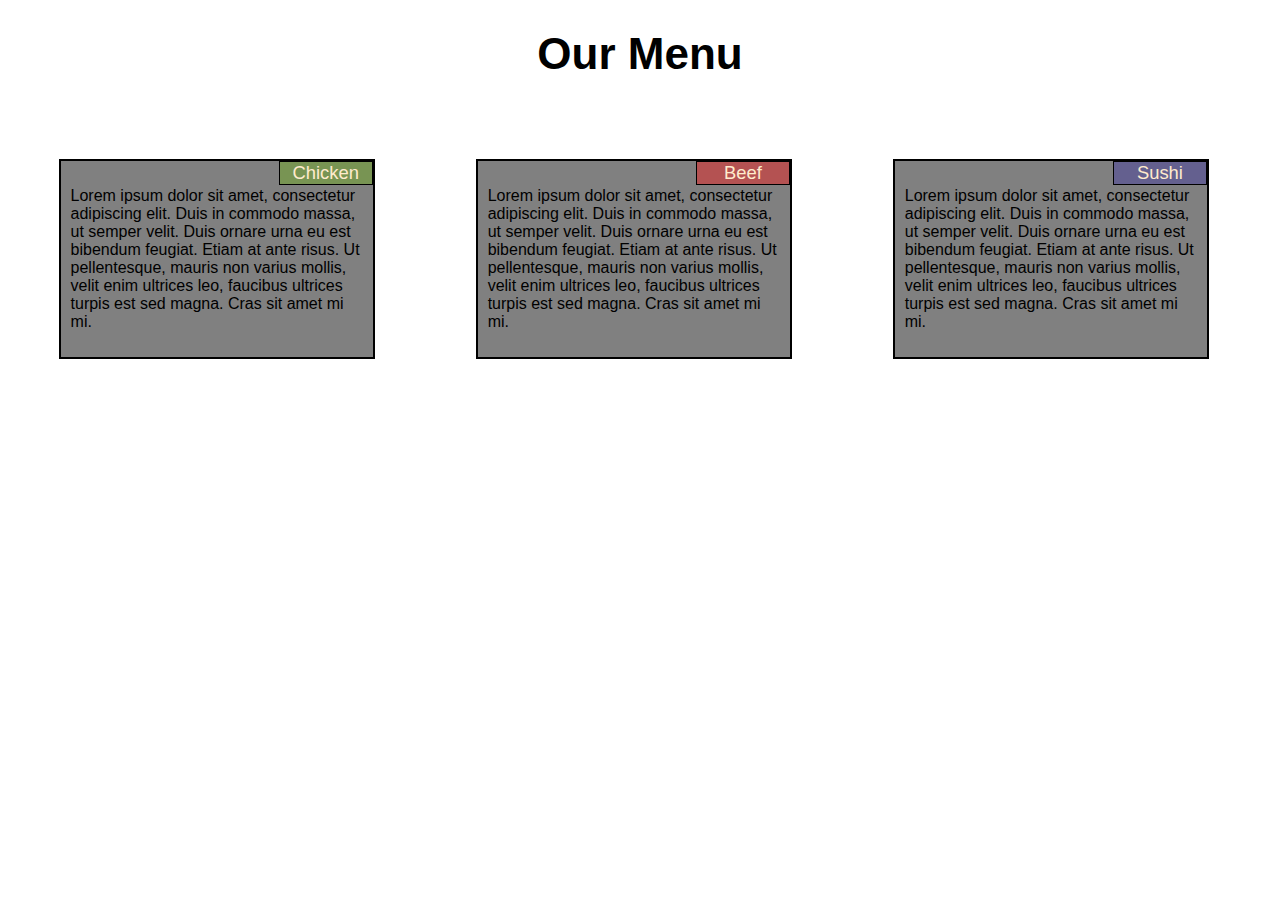
<file: module-2-solution/index.html>
<!DOCTYPE html>
<html lang="en">
<head>
    <meta charset="UTF-8">
    <meta http-equiv="X-UA-Compatible" content="IE=edge">
    <meta name="viewport" content="width=device-width, initial-scale=1.0">
    <title>Menu</title> 
    <link rel="stylesheet" href="css/styles.css">
</head>
<h1>Our Menu</h1>
<body>
    <div class="row" >
        <div class ="col-lg-1 col-md-1" id="container">
            <p id ="p1">Chicken</p>
            <p id ="p2">Lorem ipsum dolor sit amet, consectetur adipiscing elit. Duis in commodo massa, 
                ut semper velit. Duis ornare urna eu est bibendum feugiat. Etiam at ante risus. 
                Ut pellentesque, mauris non varius mollis, velit enim ultrices leo, 
                faucibus ultrices turpis est sed magna. Cras sit amet mi mi.
            </p>
        </div>
        <div class ="col-lg-1 col-md-1" id="container">
            <p id ="p3">Beef</p>
            <p id ="p2">Lorem ipsum dolor sit amet, consectetur adipiscing elit. Duis in commodo massa, 
                ut semper velit. Duis ornare urna eu est bibendum feugiat. Etiam at ante risus. 
                Ut pellentesque, mauris non varius mollis, velit enim ultrices leo, 
                faucibus ultrices turpis est sed magna. Cras sit amet mi mi.
            </p>
        </div>
        <div class ="col-lg-1 col-md-2" id="container">
            <p id ="p4">Sushi</p>
            <p id ="p2">Lorem ipsum dolor sit amet, consectetur adipiscing elit. Duis in commodo massa, 
                ut semper velit. Duis ornare urna eu est bibendum feugiat. Etiam at ante risus. 
                Ut pellentesque, mauris non varius mollis, velit enim ultrices leo, 
                faucibus ultrices turpis est sed magna. Cras sit amet mi mi.
            </p>
        </div>

    </div>
</body>
</html>
</file>
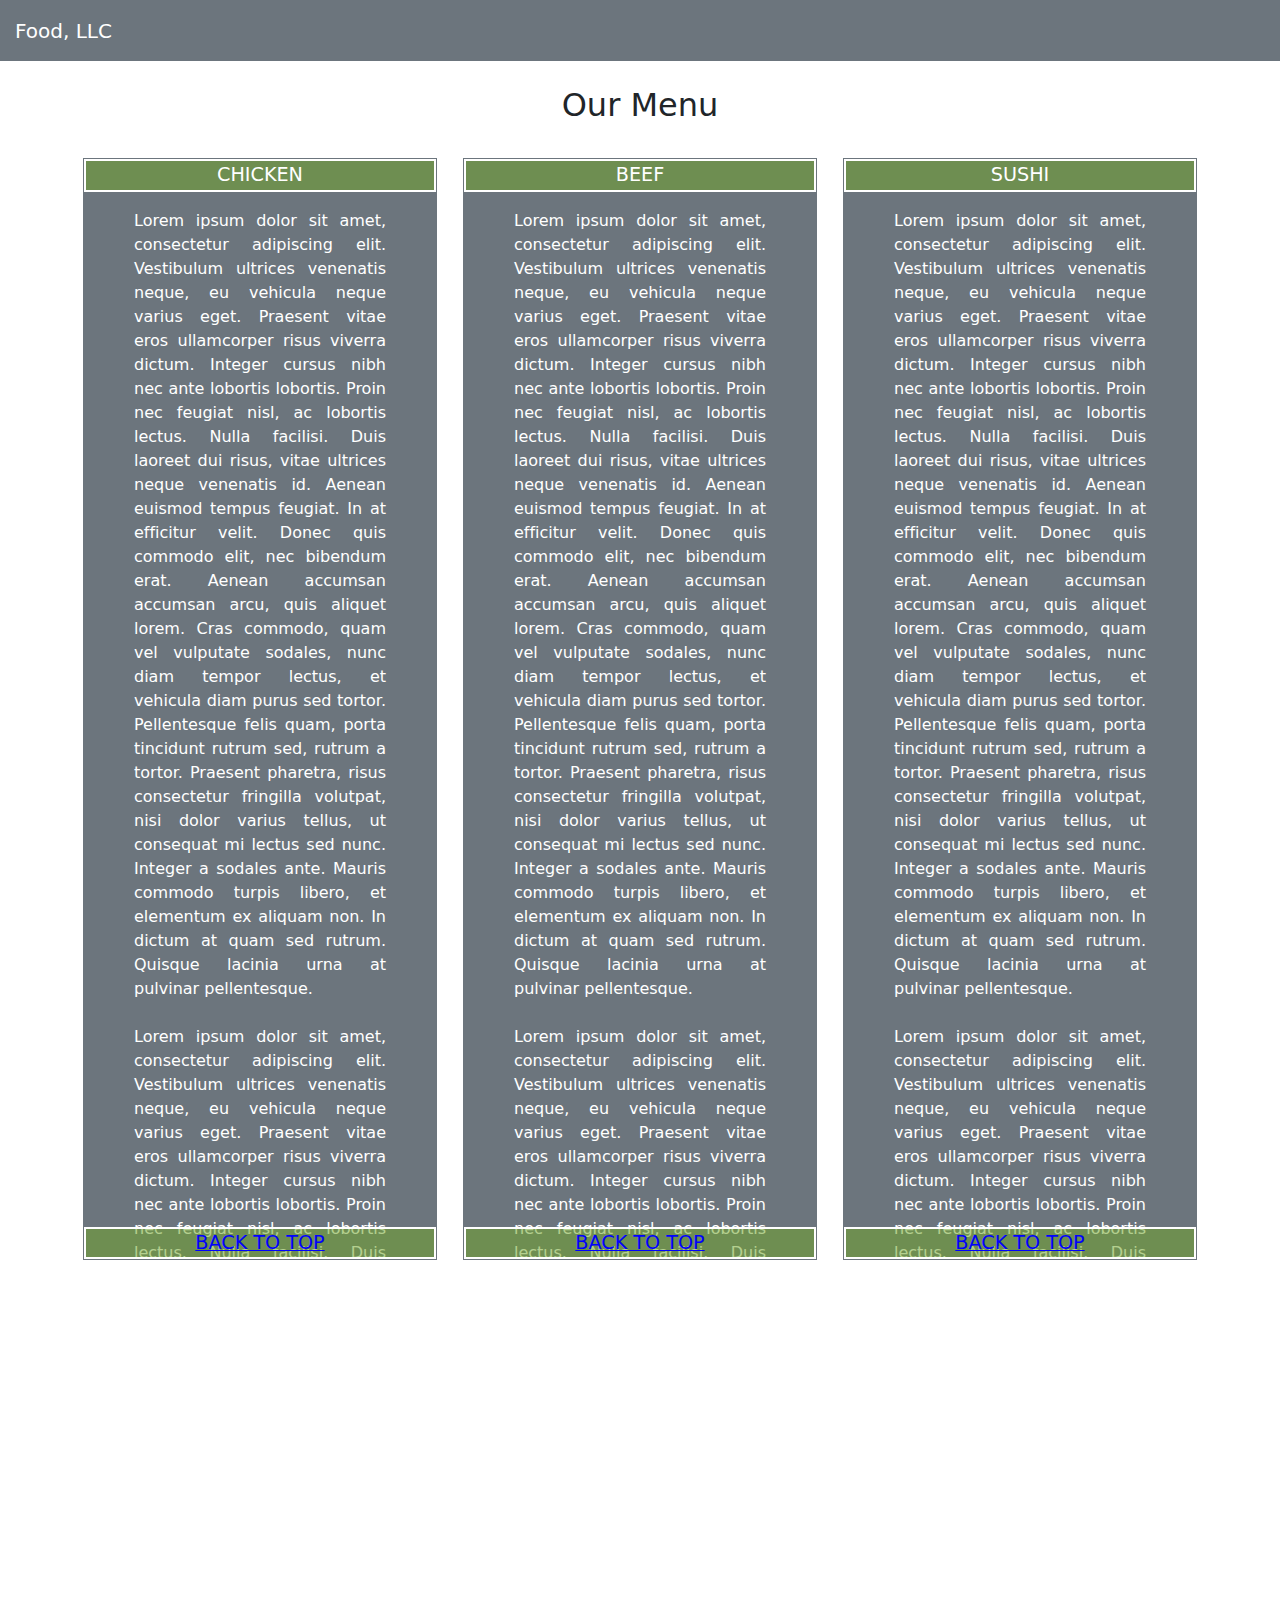
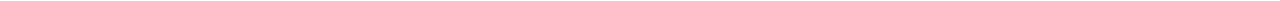
<file: module-3-solution/index.html>
<!DOCTYPE html>
<html lang="es">
<head>
    <meta charset="UTF-8">
    <meta http-equiv="X-UA-Compatible" content="IE=edge">
    <meta name="viewport" content="width=device-width, initial-scale=1.0">
    <title>Food, LLC</title>
    <link rel="stylesheet" href="css/bootstrap.min.css">
    <link rel="stylesheet" href="css/Styles.css">
</head>
<body>
    <header>
        <!--Start top bar navigation-->
        <nav class="navbar navbar-expand-sm navbar-dark bg-secondary" id="header-nav">
            <div class="container-fluid">
                <a class="navbar-brand" href="index.html">Food, LLC</a>
                <button class="navbar-toggler" type="button" data-bs-toggle="collapse" data-bs-target="#navbarNavDropdown" aria-controls="navbarNavDropdown" aria-expanded="false" aria-label="Toggle navigation">
                    <span class="navbar-toggler-icon"></span>
                </button>
                <div class="collapse navbar-collapse" id="navbarNavDropdown">
                    <ul class="navbar-nav d-sm-none">
                    <li class="nav-item">
                        <a class="nav-link text-center" aria-current="page" href="#link-chicken">Chicken</a>
                    </li>
                    <li class="nav-item">
                        <a class="nav-link text-center" href="#link-beef">Beef</a>
                    </li>
                    <li class="nav-item">
                        <a class="nav-link text-center" href="#link-sushi">Sushi</a>
                    </li>
                    </ul>
                </div>
            </div>
        </nav> <!--End top bar navigation-->
    </header>
    <!--Start main content-->
    <div id="main-content" class="container">
        <h2 id="menu-title" class="text-center">Our Menu</h2>
        <section class="row">
            <div class="col-md-4 col-sm-6 col-xs-12" id="link-chicken">
                <div id = "principal-text">
                    <p id="p1">Chicken</p>
                    <p id="p2"> 
                        Lorem ipsum dolor sit amet, consectetur adipiscing elit. 
                        Vestibulum ultrices venenatis neque, eu vehicula neque varius eget. 
                        Praesent vitae eros ullamcorper risus viverra dictum. 
                        Integer cursus nibh nec ante lobortis lobortis. 
                        Proin nec feugiat nisl, ac lobortis lectus. Nulla facilisi. 
                        Duis laoreet dui risus, vitae ultrices neque venenatis id. 
                        Aenean euismod tempus feugiat.
                        In at efficitur velit. Donec quis commodo elit, 
                        nec bibendum erat. Aenean accumsan accumsan arcu, 
                        quis aliquet lorem. Cras commodo, quam vel vulputate sodales, 
                        nunc diam tempor lectus, et vehicula diam purus sed tortor. 
                        Pellentesque felis quam, porta tincidunt rutrum sed, 
                        rutrum a tortor. Praesent pharetra, risus consectetur fringilla 
                        volutpat, nisi dolor varius tellus, ut consequat mi lectus sed nunc. 
                        Integer a sodales ante. Mauris commodo turpis libero, 
                        et elementum ex aliquam non. In dictum at quam sed rutrum. 
                        Quisque lacinia urna at pulvinar pellentesque.
                        <br>
                        <br>
                        Lorem ipsum dolor sit amet, consectetur adipiscing elit. 
                        Vestibulum ultrices venenatis neque, eu vehicula neque varius eget. 
                        Praesent vitae eros ullamcorper risus viverra dictum. 
                        Integer cursus nibh nec ante lobortis lobortis. 
                        Proin nec feugiat nisl, ac lobortis lectus. Nulla facilisi. 
                        Duis laoreet dui risus, vitae ultrices neque venenatis id. 
                        Aenean euismod tempus feugiat.
                        In at efficitur velit. Donec quis commodo elit, 
                        nec bibendum erat. Aenean accumsan accumsan arcu, 
                        quis aliquet lorem. Cras commodo, quam vel vulputate sodales, 
                        nunc diam tempor lectus, et vehicula diam purus sed tortor. 
                        Pellentesque felis quam, porta tincidunt rutrum sed, 
                        rutrum a tortor. 
                        <a id="p3" href="index.html">Back to top</a>
                    </p>
                </div>
            </div>
            <div class="col-md-4 col-sm-6 col-xs-12" id="link-beef">
                <div id = "principal-text">
                    <p id="p1">Beef</p>
                    <p id="p2"> 
                        Lorem ipsum dolor sit amet, consectetur adipiscing elit. 
                        Vestibulum ultrices venenatis neque, eu vehicula neque varius eget. 
                        Praesent vitae eros ullamcorper risus viverra dictum. 
                        Integer cursus nibh nec ante lobortis lobortis. 
                        Proin nec feugiat nisl, ac lobortis lectus. Nulla facilisi. 
                        Duis laoreet dui risus, vitae ultrices neque venenatis id. 
                        Aenean euismod tempus feugiat.
                        In at efficitur velit. Donec quis commodo elit, 
                        nec bibendum erat. Aenean accumsan accumsan arcu, 
                        quis aliquet lorem. Cras commodo, quam vel vulputate sodales, 
                        nunc diam tempor lectus, et vehicula diam purus sed tortor. 
                        Pellentesque felis quam, porta tincidunt rutrum sed, 
                        rutrum a tortor. Praesent pharetra, risus consectetur fringilla 
                        volutpat, nisi dolor varius tellus, ut consequat mi lectus sed nunc. 
                        Integer a sodales ante. Mauris commodo turpis libero, 
                        et elementum ex aliquam non. In dictum at quam sed rutrum. 
                        Quisque lacinia urna at pulvinar pellentesque.
                        <br>
                        <br>
                        Lorem ipsum dolor sit amet, consectetur adipiscing elit. 
                        Vestibulum ultrices venenatis neque, eu vehicula neque varius eget. 
                        Praesent vitae eros ullamcorper risus viverra dictum. 
                        Integer cursus nibh nec ante lobortis lobortis. 
                        Proin nec feugiat nisl, ac lobortis lectus. Nulla facilisi. 
                        Duis laoreet dui risus, vitae ultrices neque venenatis id. 
                        Aenean euismod tempus feugiat.
                        In at efficitur velit. Donec quis commodo elit, 
                        nec bibendum erat. Aenean accumsan accumsan arcu, 
                        quis aliquet lorem. Cras commodo, quam vel vulputate sodales, 
                        nunc diam tempor lectus, et vehicula diam purus sed tortor. 
                        Pellentesque felis quam, porta tincidunt rutrum sed, 
                        rutrum a tortor. 
                        <a id="p3" href="index.html">Back to top</a>
                    </p>
                </div>
            </div>
            <div class="col-md-4 col-sm-12 col-xs-12" id="link-sushi">
                <div id = "principal-text">
                    <p id="p1">Sushi</p>
                    <p id="p2"> 
                        Lorem ipsum dolor sit amet, consectetur adipiscing elit. 
                        Vestibulum ultrices venenatis neque, eu vehicula neque varius eget. 
                        Praesent vitae eros ullamcorper risus viverra dictum. 
                        Integer cursus nibh nec ante lobortis lobortis. 
                        Proin nec feugiat nisl, ac lobortis lectus. Nulla facilisi. 
                        Duis laoreet dui risus, vitae ultrices neque venenatis id. 
                        Aenean euismod tempus feugiat.
                        In at efficitur velit. Donec quis commodo elit, 
                        nec bibendum erat. Aenean accumsan accumsan arcu, 
                        quis aliquet lorem. Cras commodo, quam vel vulputate sodales, 
                        nunc diam tempor lectus, et vehicula diam purus sed tortor. 
                        Pellentesque felis quam, porta tincidunt rutrum sed, 
                        rutrum a tortor. Praesent pharetra, risus consectetur fringilla 
                        volutpat, nisi dolor varius tellus, ut consequat mi lectus sed nunc. 
                        Integer a sodales ante. Mauris commodo turpis libero, 
                        et elementum ex aliquam non. In dictum at quam sed rutrum. 
                        Quisque lacinia urna at pulvinar pellentesque.
                        <br>
                        <br>
                        Lorem ipsum dolor sit amet, consectetur adipiscing elit. 
                        Vestibulum ultrices venenatis neque, eu vehicula neque varius eget. 
                        Praesent vitae eros ullamcorper risus viverra dictum. 
                        Integer cursus nibh nec ante lobortis lobortis. 
                        Proin nec feugiat nisl, ac lobortis lectus. Nulla facilisi. 
                        Duis laoreet dui risus, vitae ultrices neque venenatis id. 
                        Aenean euismod tempus feugiat.
                        In at efficitur velit. Donec quis commodo elit, 
                        nec bibendum erat. Aenean accumsan accumsan arcu, 
                        quis aliquet lorem. Cras commodo, quam vel vulputate sodales, 
                        nunc diam tempor lectus, et vehicula diam purus sed tortor. 
                        Pellentesque felis quam, porta tincidunt rutrum sed, 
                        rutrum a tortor. 
                        <a id="p3" href="index.html">Back to top</a>
                    </p>
                </div>
            </div>
        </section>
    </div> <!--End main content-->
        <!--Librerías-->
    <script src="js/bootstrap.min.js"></script>
</body>
</html>
</file>
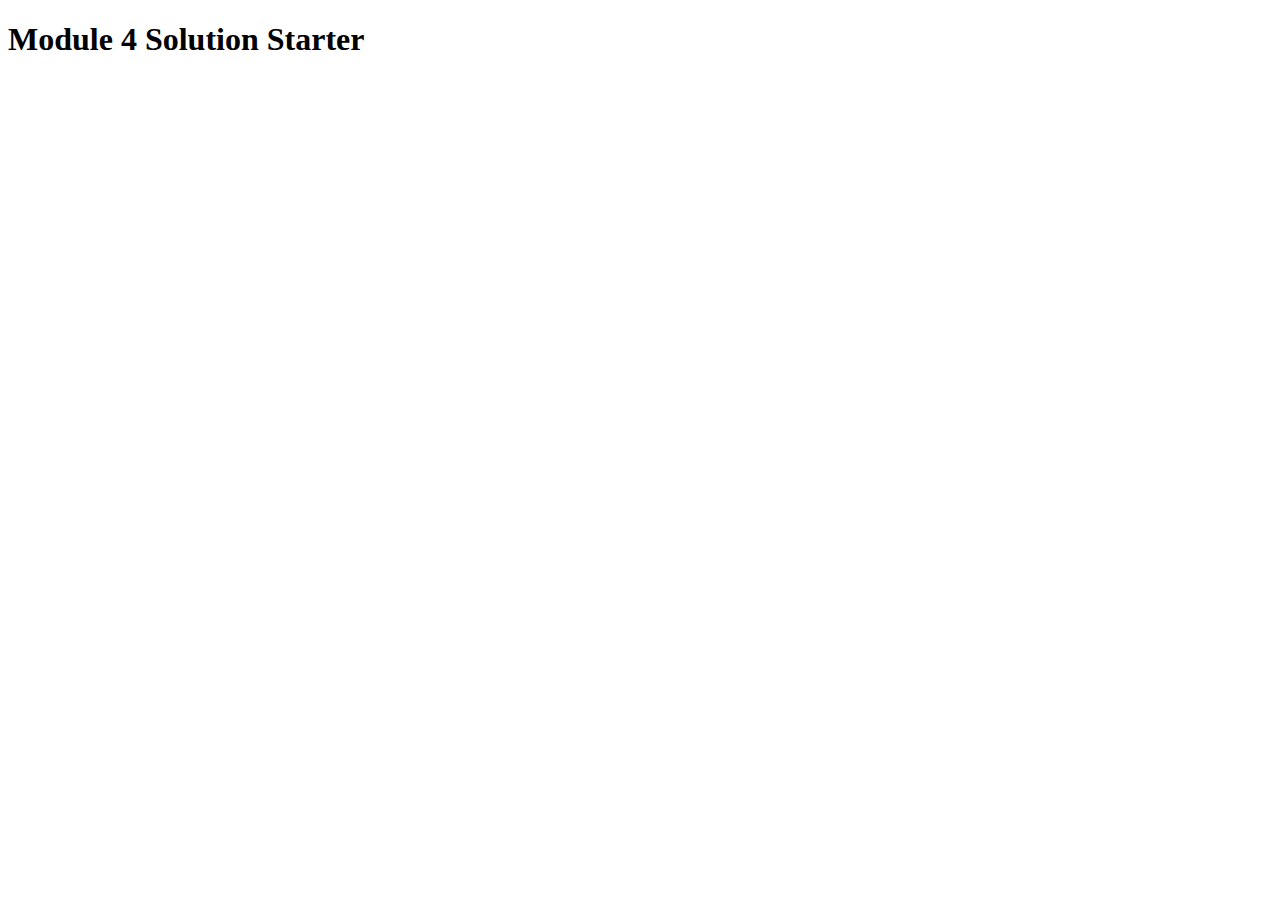
<file: module-4-solution/index.html>
<!DOCTYPE html>
<html>
<head>
  <meta charset="utf-8">
  <title>Module 4 Solution Starter</title>
  <script src="js/SpeakHello.js"></script>
  <script src="js/SpeakGoodBye.js"></script>
  <script src="js/script.js"></script>
</head>
<body>
  <h1>Module 4 Solution Starter</h1>
</body>
</html>
</file>
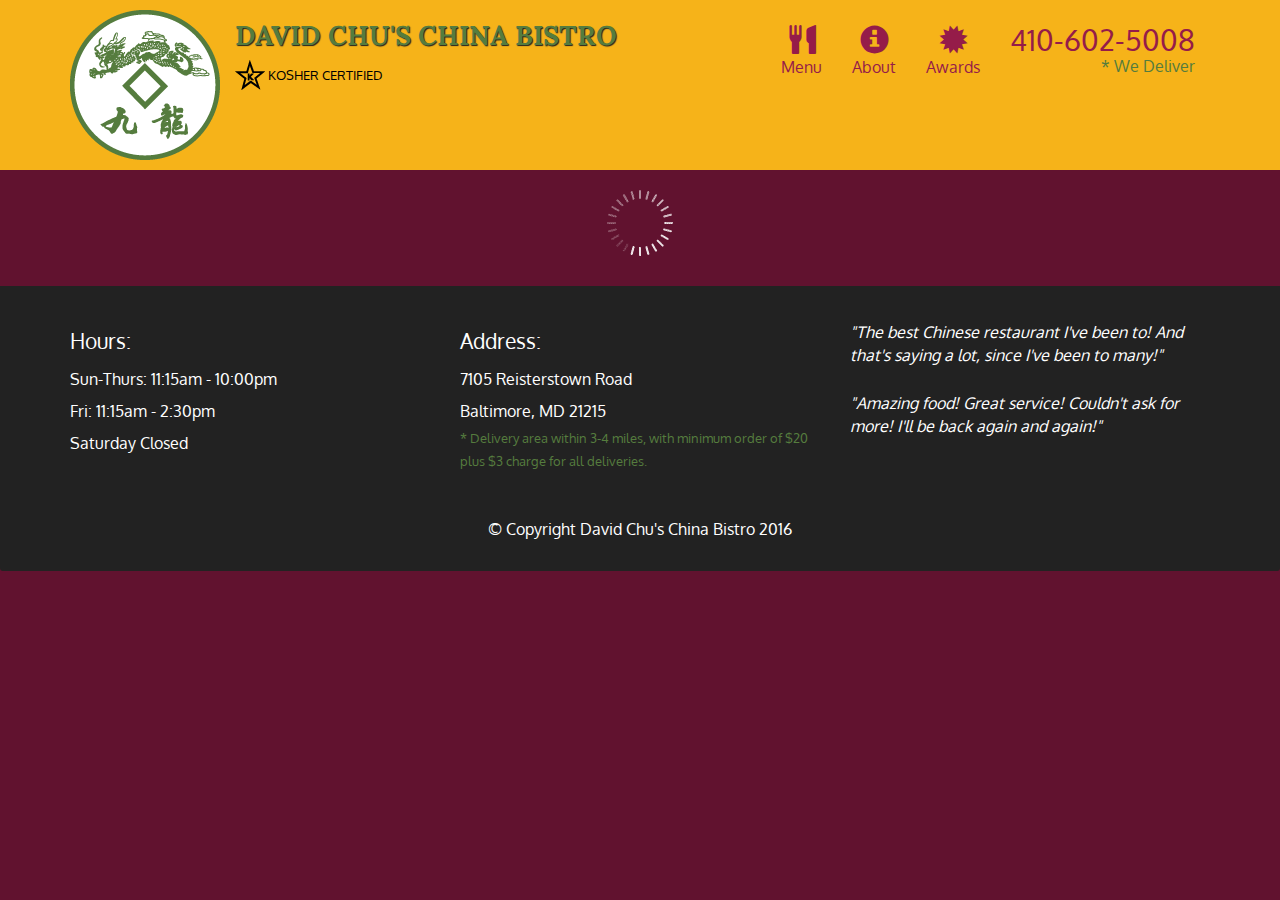
<file: module-5-solution/index.html>
<!doctype html>
<html lang="en">
  <head>
    <meta charset="utf-8">
    <meta http-equiv="X-UA-Compatible" content="IE=edge">
    <meta name="viewport" content="width=device-width, initial-scale=1">
    <title>David Chu's China Bistro</title>
    <link rel="stylesheet" href="css/bootstrap.min.css">
    <link rel="stylesheet" href="css/styles.css">
    <link href='https://fonts.googleapis.com/css?family=Oxygen:400,300,700' rel='stylesheet' type='text/css'>
    <link href='https://fonts.googleapis.com/css?family=Lora' rel='stylesheet' type='text/css'>
  </head>
<body>
  <header>
    <nav id="header-nav" class="navbar navbar-default">
      <div class="container">
        <div class="navbar-header">
          <a href="index.html" class="pull-left visible-md visible-lg">
            <div id="logo-img" alt="Logo image"></div>
          </a>

          <div class="navbar-brand">
            <a href="index.html"><h1>David Chu's China Bistro</h1></a>
            <p>
              <img src="images/star-k-logo.png" alt="Kosher certification">
              <span>Kosher Certified</span>
            </p>
          </div>

          <button id="navbarToggle" type="button" class="navbar-toggle collapsed" data-toggle="collapse" data-target="#collapsable-nav" aria-expanded="false">
            <span class="sr-only">Toggle navigation</span>
            <span class="icon-bar"></span>
            <span class="icon-bar"></span>
            <span class="icon-bar"></span>
          </button>
        </div>
        
        <div id="collapsable-nav" class="collapse navbar-collapse">
           <ul id="nav-list" class="nav navbar-nav navbar-right">
            <li id="navHomeButton" class="visible-xs active">
              <a href="index.html">
                <span class="glyphicon glyphicon-home"></span> Home</a>
            </li>
            <li id="navMenuButton">
              <a href="#" onclick="$dc.loadMenuCategories();">
                <span class="glyphicon glyphicon-cutlery"></span><br class="hidden-xs"> Menu</a>
            </li>
            <li>
              <a href="#">
                <span class="glyphicon glyphicon-info-sign"></span><br class="hidden-xs"> About</a>
            </li>
            <li>
              <a href="#">
                <span class="glyphicon glyphicon-certificate"></span><br class="hidden-xs"> Awards</a>
            </li>
            <li id="phone" class="hidden-xs">
              <a href="tel:410-602-5008">
                <span>410-602-5008</span></a><div>* We Deliver</div>
            </li>
          </ul><!-- #nav-list -->
        </div><!-- .collapse .navbar-collapse -->
      </div><!-- .container -->
    </nav><!-- #header-nav -->
  </header>

  <div id="call-btn" class="visible-xs">
    <a class="btn" href="tel:410-602-5008">
    <span class="glyphicon glyphicon-earphone"></span>
    410-602-5008
    </a>
  </div>
  <div id="xs-deliver" class="text-center visible-xs">* We Deliver</div>

  <div id="main-content" class="container"></div>

  <footer class="panel-footer">
    <div class="container">
      <div class="row">
        <section id="hours" class="col-sm-4">
          <span>Hours:</span><br>
          Sun-Thurs: 11:15am - 10:00pm<br>
          Fri: 11:15am - 2:30pm<br>
          Saturday Closed
          <hr class="visible-xs">
        </section>
        <section id="address" class="col-sm-4">
          <span>Address:</span><br>
          7105 Reisterstown Road<br>
          Baltimore, MD 21215
          <p>* Delivery area within 3-4 miles, with minimum order of $20 plus $3 charge for all deliveries.</p>
          <hr class="visible-xs">
        </section>
        <section id="testimonials" class="col-sm-4">
          <p>"The best Chinese restaurant I've been to! And that's saying a lot, since I've been to many!"</p>
          <p>"Amazing food! Great service! Couldn't ask for more! I'll be back again and again!"</p>
        </section>
      </div>
      <div class="text-center">&copy; Copyright David Chu's China Bistro 2016</div>
    </div>
  </footer>

  <!-- jQuery (Bootstrap JS plugins depend on it) -->
  <script src="js/jquery-2.1.4.min.js"></script>
  <script src="js/bootstrap.min.js"></script>
  <script src="js/ajax-utils.js"></script>
  <script src="js/script.js"></script>
</body>
</html>
</file>
<file: module-2-solution/css/styles.css>
/********** Base styles **********/
* {
    box-sizing: border-box;
  }
h1 {
    text-align: center;
    font-size: 275%;
    font-family: Arial, Helvetica, sans-serif;
}
p {
    color:black; 
    width: 100%;
}

div#container {
    background-color: grey;
    position: relative;
    border: 2px solid black;
    padding: 10px;
    margin: 4%
  }

#p1 {
    background-color: #70a52a86;
    color: blanchedalmond;
    font-size: 115%;
    font-family: Arial, Helvetica, sans-serif;
    position: absolute;
    margin:0;
    padding: 0;
    border: 1px solid black;
    text-align: center;
    top: 0;
    right: 0;
    width: 30%;
  }
#p2 {
    background-color: grey;
    font-family: Arial, Helvetica, sans-serif;
    position: relative;
    text-align: left;
  }
#p3 {
    background-color: #f11f1f77;
    color: blanchedalmond;
    font-size: 115%;
    font-family: Arial, Helvetica, sans-serif;
    position: absolute;
    margin:0;
    padding: 0;
    border: 1px solid black;
    text-align: center;
    top: 0;
    right: 0;
    width: 30%;
  }
#p4 {
    background-color: #2313b34b;
    color: blanchedalmond;
    font-size: 115%;
    font-family: Arial, Helvetica, sans-serif;
    position: absolute;
    margin:0;
    padding: 0;
    border: 1px solid black;
    text-align: center;
    top: 0;
    right: 0;
    width: 30%;
  }
/* Simple Responsive Framework. */
.row {
    width: 100%;
  }
/********** Large devices only **********/
@media (min-width: 992px) {
    .col-lg-1 {
      float: left;
      width: 25%;
      box-sizing: border-box;
    }
}
/********** Medium devices only **********/
@media (min-width: 768px) and (max-width: 991px) {
    .col-md-1, .col-md-2{
      float: left;
    }
    .col-md-1 {
      width: 41.66%;
    }
    .col-md-2 {
      width: 91.66%;
    }
}
</file>
<file: module-3-solution/css/Styles.css>
/*Start top bar navigation*/
#header-nav {
    padding-bottom: 0;
}
.container-fluid {
    padding: 0;
}
.navbar-brand {
    padding: 8px 8px 15px 15px;
}
.navbar-nav {
    background-color: white;
}
.nav-item {
    border: 1px solid #6c757d;
}
.navbar-dark .navbar-nav .nav-link {
    color: #6c757d;
}
.nav-link:hover {
    background-color: #6c757d;
}
.navbar-dark .navbar-nav .nav-link:focus, .navbar-dark .navbar-nav .nav-link:hover {
    color: #c5ccd3;
}
/*End top bar navigation */

/*Start main content*/
#menu-title {
    padding: 25px;
}
#principal-text {
    position: relative;
    margin: 15px;
    border: 0.1px solid #6c757d;
    background-color: #6c757d;
}
#p1 {
    position: absolute;
    text-align: center;
    top: 0;
    left: 0;
    width: 100%;
    border: 2px solid white;
    color: white;
    overflow: hidden;
    font-size: 1.2em;
    text-transform: uppercase;
    background-color: #70a52a86;
    
}
#p2 {
    height: 1000px;
    margin: 50px;
    color: white;
    text-align: justify; 
}
#p3 {
    position: absolute;
    text-align: center;
    bottom: 0;
    left: 0;
    width: 100%;
    border: 2px solid white;
    color: blue;
    
    font-size: 1.2em;
    text-transform: uppercase;
    background-color: #70a52a86;
    
}
/*End main content*/

/********** Large devices only **********/
@media (min-width: 1200px) {
    #principal-text {
        margin: 1px;
    }
}
  
  /********** Medium devices only **********/
  @media (min-width: 992px) and (max-width: 1199px) {
    #principal-text {
        margin: 1px;
    }
}

/********** Small devices only **********/
@media (min-width: 768px) and (max-width: 991px) {
    #principal-text {
        margin: 5px;
    }
}

/********** Extra small devices only **********/
@media (max-width: 767px) {
    #principal-text {
        margin: 5px;
    }
}
</file>
<file: module-5-solution/css/styles.css>
body {
  font-size: 16px;
  color: #fff;
  background-color: #61122f;
  font-family: 'Oxygen', sans-serif;
}

/** HEADER **/
#header-nav {
  background-color: #f6b319;
  border-radius: 0;
  border: 0;
}

#logo-img {
  background: url('../images/restaurant-logo_large.png') no-repeat;
  width: 150px;
  height: 150px;
  margin: 10px 15px 10px 0;
}

.navbar-brand {
  padding-top: 25px;
}
.navbar-brand h1 { /* Restaurant name */
  font-family: 'Lora', serif;
  color: #557c3e;
  font-size: 1.5em;
  text-transform: uppercase;
  font-weight: bold;
  text-shadow: 1px 1px 1px #222;
  margin-top: 0;
  margin-bottom: 0;
  line-height: .75;
}
.navbar-brand a:hover, .navbar-brand a:focus {
  text-decoration: none;
}
.navbar-brand p { /* Kosher cert */
  color: #000;
  text-transform: uppercase;
  font-size: .7em;
  margin-top: 15px;
}
.navbar-brand p span { /* Star-K */
  vertical-align: middle;
}

#nav-list {
  margin-top: 10px;
}
#nav-list a {
  color: #951C49;
  text-align: center;
}
#nav-list a:hover {
  background: #E7E7E7;
}
#nav-list a span {
  font-size: 1.8em;
}

#phone {
  margin-top: 5px;
}
#phone a { /* Phone number */
  text-align: right;
  padding-bottom: 0;
}
#phone div { /* We Deliver */
  color: #557c3e;
  text-align: right;
  padding-right: 15px;
}

.navbar-header button.navbar-toggle, .navbar-header .icon-bar {
  border: 1px solid #61122f;
}
.navbar-header button.navbar-toggle {
  clear: both;
  margin-top: -30px;
}
/* END HEADER */

/* FOOTER */
.panel-footer {
  margin-top: 30px;
  padding-top: 35px;
  padding-bottom: 30px;
  background-color: #222;
  border-top: 0;
}
.panel-footer div.row {
  margin-bottom: 35px;
}
#hours, #address {
  line-height: 2;
}
#hours > span, #address > span {
  font-size: 1.3em;
}
#address p {
  color: #557c3e;
  font-size: .8em;
  line-height: 1.8;
}
#testimonials {
  font-style: italic;
}
#testimonials p:nth-child(2) {
  margin-top: 25px;
}
/* END FOOTER */



/* HOME PAGE */
.container .jumbotron {
  box-shadow: 0 0 50px #3F0C1F;
  border: 2px solid #3F0C1F;
}

#menu-tile, #specials-tile, #map-tile {
  height: 250px;
  width: 100%;
  margin-bottom: 15px;
  position: relative;
  border: 2px solid #3F0C1F;
  overflow: hidden;
}
#menu-tile:hover, #specials-tile:hover, #map-tile:hover {
  box-shadow: 0 1px 5px 1px #cccccc;
}
#menu-tile {
  background: url('../images/menu-tile.jpg') no-repeat;
  background-position: center;
}
#specials-tile {
  background: url('../images/specials-tile.jpg') no-repeat;
  background-position: center;
}
#menu-tile span, #specials-tile span, #map-tile span {
  position: absolute;
  bottom: 0;
  right: 0;
  width: 100%;
  text-align: center;
  font-size: 1.6em;
  text-transform: uppercase;
  background-color: #000;
  color: #fff;
  opacity: .8;
}
/* END HOME PAGE */

/* MENU CATEGORIES PAGE */
.category-tile { 
  position: relative;
  border: 2px solid #3F0C1F;
  overflow: hidden;
  width: 200px;
  height: 200px;
  margin: 0 auto 15px;
}
.category-tile span {
  position: absolute;
  bottom: 0;
  right: 0;
  width: 100%;
  text-align: center;
  font-size: 1.2em;
  text-transform: uppercase;
  background-color: #000;
  color: #fff;
  opacity: .8;
}
.category-tile:hover {
  box-shadow: 0 1px 5px 1px #cccccc;
}

#menu-categories-title + div {
  margin-bottom: 50px;
}
/* END MENU CATEGORIES PAGE */

/* SINGLE CATEGORY PAGE */
.menu-item-tile {
  margin-bottom: 25px;
}
.menu-item-tile hr {
  width: 80%;
}
.menu-item-tile .menu-item-price {
  font-size: 1.1em;
  text-align: right;
  margin-top: -15px;
  margin-right: -15px;
}
.menu-item-tile .menu-item-price span {
  font-size: .6em;
}
.menu-item-photo {
  position: relative;
  border: 2px solid #3F0C1F; 
  overflow: hidden;
  padding: 0;
  margin-right: -15px;
  margin-left: auto;
  margin-bottom: 20px;
  max-width: 250px;
}
.menu-item-photo div {
  position: absolute;
  bottom: 0;
  right: 0;
  width: 80px;
  background-color: #557c3e;
  text-align: center;
}
.menu-item-description {
  padding-right: 30px;
}
h3.menu-item-title {
  margin: 0 0 10px;
}
.menu-item-details {
  font-size: .9em;
  font-style: italic;
}
/* END SINGLE CATEGORY PAGE */


/********** Large devices only **********/
@media (min-width: 1200px) {
  .container .jumbotron {
    background: url('../images/jumbotron_1200.jpg') no-repeat;
    height: 675px;
  }
}

/********** Medium devices only **********/
@media (min-width: 992px) and (max-width: 1199px) {
  /* Header */
  #logo-img {
    background: url('../images/restaurant-logo_medium.png') no-repeat;
    width: 100px;
    height: 100px;
    margin: 5px 5px 5px 0;
  }
  /* End Header */

  /* Home Page */
  .container .jumbotron {
    background: url('../images/jumbotron_992.jpg') no-repeat;
    height: 558px;
  }
  /* End Home Page */
}

/********** Small devices only **********/
@media (min-width: 768px) and (max-width: 991px) {
  /* Home Page */
  .container .jumbotron {
    background: url('../images/jumbotron_768.jpg') no-repeat;
    height: 432px;
  }
  /* End Home Page */
}

/********** Extra small devices only **********/
@media (max-width: 767px) {
  /* Header */
  .navbar-brand {
    padding-top: 10px;
    height: 80px;
  }
  .navbar-brand h1 { /* Restaurant name */
    padding-top: 10px;
    font-size: 5vw; /* 1vw = 1% of viewport width */
  }
  .navbar-brand p { /* Kosher cert */
    font-size: .6em;
    margin-top: 12px;
  }
  .navbar-brand p img { /* Star-K */
    height: 20px;
  }

  #collapsable-nav a { /* Collapsed nav menu text */
    font-size: 1.2em;
  }
  #collapsable-nav a span { /* Collapsed nav menu glyph */
    font-size: 1em;
    margin-right: 5px;
  }

  #call-btn > a {
    font-size: 1.5em;
    display: block;
    margin: 0 20px;
    padding: 10px;
    border: 2px solid #fff;
    background-color: #f6b319;
    color: #951c49;
  }
  #xs-deliver {
    margin-top: 5px;
    font-size: .7em;
    letter-spacing: .1em;
    text-transform: uppercase;
  }
  /* End Header */

  /* Footer */
  .panel-footer section {
    margin-bottom: 30px;
    text-align: center;
  }
  .panel-footer section:nth-child(3) {
    margin-bottom: 0; /* margin already exists on the whole row */
  }
  .panel-footer section hr {
    width: 50%;
  }
  /* End Footer */

  /* Home Page */
  .container .jumbotron {
    margin-top: 30px;
    padding: 0;
  }
  #menu-tile, #specials-tile {
    width: 360px;
    margin: 0 auto 15px;
  }

  .menu-item-photo {
    margin-right: auto;
  }
  .menu-item-tile .menu-item-price {
    text-align: center;
  }
  .menu-item-description {
    text-align: center;;
  }
}


/********** Super extra small devices Only :-) (e.g., iPhone 4) **********/
@media (max-width: 479px) {
  /* Header */
  .navbar-brand h1 { /* Restaurant name */
    padding-top: 5px;
    font-size: 6vw;
  }
  /* End Header */
  
  /* Home page */
  #menu-tile, #specials-tile {
    width: 280px;
    margin: 0 auto 15px;
  }

  .col-xxs-12 {
    position: relative;
    min-height: 1px;
    padding-right: 15px;
    padding-left: 15px;
    float: left;
    width: 100%;
  }
}
</file>
